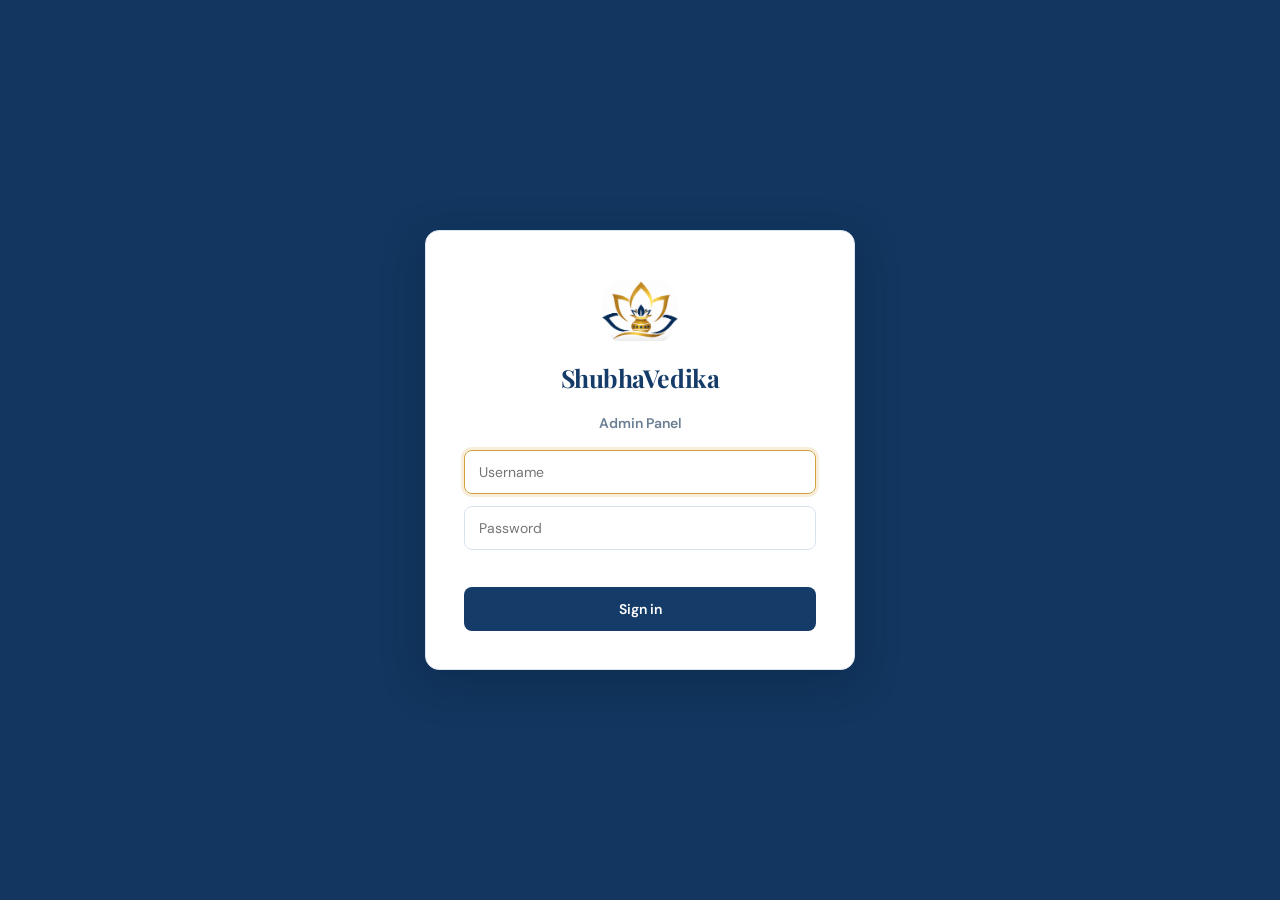
<file: templates/admin/login.html>
<!doctype html><html><head><meta charset="utf-8"><meta name="viewport" content="width=device-width, initial-scale=1">
<title>Admin Login | ShubhaVedika</title>
<link rel="preconnect" href="https://fonts.googleapis.com"><link rel="preconnect" href="https://fonts.gstatic.com" crossorigin>
<link href="https://fonts.googleapis.com/css2?family=DM+Sans:wght@400;500;600;700&family=Playfair+Display:wght@600;700&family=Noto+Sans+Telugu:wght@400;600;700&display=swap" rel="stylesheet">
<link rel="stylesheet" href="/static/css/admin.css"></head>
<body class="loginbody"><form id="f" class="logincard">
<div class="alogo"><img src="/static/images/shubhavedika-logo.png" alt="ShubhaVedika logo"><span>ShubhaVedika</span></div><p>Admin Panel</p>
<input name="username" placeholder="Username" required autofocus>
<input name="password" type="password" placeholder="Password" required>
<div id="err" class="err"></div><button>Sign in</button></form>
<script>
f.onsubmit=async e=>{e.preventDefault();const r=await fetch('/api/admin/login',{method:'POST',headers:{'Content-Type':'application/json'},body:JSON.stringify(Object.fromEntries(new FormData(f)))});
if(r.ok)location.href='/admin';else err.textContent=(await r.json()).error;}
</script></body></html>
</file>
<file: static/css/admin.css>
*{box-sizing:border-box;margin:0}
body{font-family:'Segoe UI',system-ui,'Noto Sans Telugu',sans-serif;background:#f4f1ec;color:#2a1d1a;font-size:14.5px}
.alogo{font-weight:700;font-size:1.2rem;color:#fff;margin-bottom:26px;display:flex;gap:10px;align-items:center}
.alogo span{background:#c8962e;color:#5a1520;width:34px;height:34px;border-radius:50%;display:grid;place-items:center}
.shell{display:grid;grid-template-columns:230px 1fr;min-height:100vh}
.side{background:#4a1019;padding:24px 16px;position:sticky;top:0;height:100vh;display:flex;flex-direction:column;gap:4px}
.side a{color:#e8d6cc;padding:10px 14px;border-radius:9px;cursor:pointer;text-decoration:none;display:flex;justify-content:space-between}
.side a:hover{background:#ffffff14}.side a.on{background:#c8962e;color:#2a1d1a;font-weight:600}
.side a.muted{margin-top:auto;opacity:.7}.side a.muted+a.muted{margin-top:0}
.side i{background:#e5484d;color:#fff;font-style:normal;font-size:.72rem;border-radius:99px;padding:0 7px;display:none}
main{padding:26px 32px;overflow-x:auto}
header{display:flex;justify-content:space-between;align-items:center;margin-bottom:22px}h1{font-size:1.6rem}
.cards{display:grid;grid-template-columns:repeat(auto-fit,minmax(190px,1fr));gap:16px;margin-bottom:22px}
.stat{background:#fff;border-radius:12px;padding:18px;border-left:5px solid #c8962e;box-shadow:0 1px 3px #0001}
.stat b{display:block;font-size:2rem;color:#7a1f2b}.stat span{color:#7b6b64}
.panel{background:#fff;border-radius:12px;padding:18px;box-shadow:0 1px 3px #0001;margin-bottom:18px}
.two{display:grid;grid-template-columns:1fr 1fr;gap:18px}.panel h3{margin-bottom:12px;font-size:1rem}
.bar{display:flex;align-items:center;gap:10px;margin:7px 0;font-size:.85rem}.bar span{width:130px;flex:none}
.bar div{background:#c8962e;height:12px;border-radius:6px;min-width:4px}.bar em{font-style:normal;color:#7b6b64}
table{width:100%;border-collapse:collapse;background:#fff;border-radius:12px;overflow:hidden;box-shadow:0 1px 3px #0001}
th{background:#faf5ee;text-align:left;padding:11px 14px;font-size:.78rem;text-transform:uppercase;color:#7b6b64;letter-spacing:.04em}
td{padding:11px 14px;border-top:1px solid #f0e8dc;vertical-align:middle}tr:hover td{background:#fffcf6}
.thumb{width:44px;height:44px;border-radius:8px;object-fit:cover;background:#eadfce;display:grid;place-items:center}
.tag{display:inline-block;padding:2px 10px;border-radius:99px;font-size:.75rem;font-weight:600}
.active,.contacted,.ok{background:#dcf3e3;color:#1f6b3a}.pending,.new{background:#fff0cc;color:#8a5a00}.hidden,.closed{background:#e8e4df;color:#6b6059}
button,.btn{font:inherit;cursor:pointer;border:0;border-radius:8px;padding:8px 15px;background:#7a1f2b;color:#fff}
button:hover{background:#5a1520}button.sm{padding:4px 10px;font-size:.8rem}button.ghost{background:#eee6dc;color:#2a1d1a}button.red{background:#c63a3a}button.green{background:#2d8a4e}
input,select,textarea{font:inherit;padding:9px 11px;border:1px solid #ddd2c2;border-radius:8px;width:100%;background:#fff}
.fg{display:grid;grid-template-columns:1fr 1fr;gap:12px}.fg label{display:flex;flex-direction:column;gap:4px;font-size:.8rem;color:#7b6b64}.fg .s2{grid-column:1/-1}
.chk{flex-direction:row!important;align-items:center;gap:8px!important}.chk input{width:auto}
.modal{position:fixed;inset:0;background:#0007;display:none;place-items:center;z-index:99;padding:20px}.modal.on{display:grid}
.mbox{background:#fff;border-radius:14px;padding:26px;width:min(720px,100%);max-height:92vh;overflow:auto;position:relative}
.x{position:absolute;top:10px;right:12px;background:none;color:#555;font-size:1.6rem}.x:hover{background:none;color:#000}
.loginbody{display:grid;place-items:center;min-height:100vh;background:linear-gradient(#4a1019cc,#4a1019f2),#4a1019}
.logincard{background:#fff;padding:34px;border-radius:16px;width:min(360px,92vw);display:flex;flex-direction:column;gap:12px;text-align:center}
.logincard .alogo{color:#7a1f2b;justify-content:center;margin:0}.logincard p{color:#7b6b64;margin-bottom:6px}.err{color:#c63a3a;font-size:.85rem;min-height:1em}
.toast{position:fixed;bottom:22px;right:22px;background:#2d8a4e;color:#fff;padding:12px 20px;border-radius:10px;z-index:200}.toast.bad{background:#c63a3a}
@media(max-width:800px){.shell{grid-template-columns:1fr}.side{position:static;height:auto;flex-direction:row;flex-wrap:wrap}.two,.fg{grid-template-columns:1fr}main{padding:18px}}
/* Admin premium palette: gold, blue and white only */
body{background:#f5f8fc;color:#17324f}.side{background:#12365f}.side a{color:#e8f0f8}.side a.on{background:#c69a3a;color:#fff}.alogo span{background:#c69a3a;color:#fff}.stat b{color:#174477}.stat{border-left-color:#c69a3a}.bar div{background:#c69a3a}th{background:#edf3f9;color:#31516f}tr:hover td{background:#f7f9fc}button,.btn{background:#174477}button:hover{background:#10345c}button.ghost{background:#edf3f9;color:#174477}button.red,button.green{background:#174477}.tag{background:#edf3f9;color:#174477}.active,.contacted,.ok,.pending,.new,.hidden,.closed{background:#edf3f9;color:#174477}.loginbody{background:linear-gradient(135deg,#12365f,#1e5b91)}.toast{background:#174477}.toast.bad{background:#12365f}.verify-doc{display:inline-block;margin:3px 5px 3px 0}.verify-panel{background:#f5f8fc;border:1px solid #dce5ef;border-radius:10px;padding:12px;margin:8px 0}.readonly-note{color:#64758b;font-size:.8rem;margin:8px 0}
/* Palette lock: remove legacy non-brand accents */
.err{color:#174477}.x{color:#174477}.x:hover{color:#12365f}.toast{background:#174477;color:#fff}.toast.bad{background:#12365f;color:#fff}.tag,.active,.contacted,.ok,.pending,.new,.hidden,.closed{background:#edf3f9;color:#174477}.stat span,small{color:#64758b}button.red,button.green{background:#174477;color:#fff}.loginbody{background:linear-gradient(135deg,#12365f,#1e5b91)}


/* ShubhaVedika Admin — signature royal blue and gold */
:root{--a-blue:#153c68;--a-blue-deep:#0d2d50;--a-gold:#d1a13a;--a-line:#dce5ef;--a-bg:#f4f7fb}
body{font-family:'DM Sans','Noto Sans Telugu',system-ui,sans-serif;background:var(--a-bg);color:#18324d;font-size:14px}
.shell{grid-template-columns:252px minmax(0,1fr)}
.side{background:linear-gradient(180deg,#153c68,#0d2d50);padding:25px 17px;box-shadow:8px 0 28px #102e5210}
.alogo{display:flex;align-items:center;gap:11px;font-family:'Playfair Display','Noto Sans Telugu',serif;font-size:1.22rem;letter-spacing:-.02em;margin-bottom:30px}
.alogo img{width:48px;height:48px;object-fit:contain;background:#fff;border-radius:50%;padding:3px}
.alogo span{background:none;color:#fff;width:auto;height:auto;border-radius:0;display:block}
.side a{padding:12px 14px;border-radius:11px;font-weight:500;transition:background .18s,color .18s}
.side a.on{background:linear-gradient(100deg,#d8ad53,#c7962c);color:#173b62;box-shadow:0 7px 20px #091f3830}
main{padding:clamp(18px,3vw,36px);overflow-x:hidden;min-width:0}
header{padding:3px 0 18px;border-bottom:1px solid var(--a-line);margin-bottom:22px}
h1{font-family:'Playfair Display',serif;color:var(--a-blue);font-size:clamp(1.45rem,2.5vw,2rem)}
.cards{gap:17px}
.stat{border:1px solid var(--a-line);border-left:4px solid var(--a-gold);border-radius:16px;box-shadow:0 8px 25px #183b5c08;padding:20px}
.stat b{font-family:'Playfair Display',serif;color:var(--a-blue);font-size:2.15rem}
.panel{border:1px solid var(--a-line);border-radius:16px;box-shadow:0 9px 28px #183b5c08;padding:20px}
.panel h3{font-family:'Playfair Display',serif;color:var(--a-blue);font-size:1.2rem}
table{display:table;border:1px solid var(--a-line);border-radius:14px;box-shadow:0 8px 26px #183b5c08}
th{background:#edf3f9;color:#355575;padding:13px 14px}
td{padding:13px 14px;border-top:1px solid #eaf0f5}
tr:hover td{background:#f8fafc}
button,.btn{background:var(--a-blue);border-radius:9px;padding:9px 14px;font-weight:600}
button:hover{background:var(--a-blue-deep)}
button.ghost{background:#edf3f9;color:var(--a-blue);border:1px solid #d9e4ef}
button.ghost:hover{background:var(--a-blue);color:#fff}
button.red{background:#fff5f3;color:#a33b32;border:1px solid #f0c9c3}
button.red:hover{background:#a33b32;color:#fff}
input,select,textarea{border-color:#d6e1ec;border-radius:10px;padding:10px 12px}
input:focus,select:focus,textarea:focus{outline:3px solid #d1a13a30;border-color:var(--a-gold)}
.mbox{border:1px solid var(--a-line);border-radius:20px;box-shadow:0 24px 80px #0c294855}
.verify-panel{border-color:var(--a-line);border-radius:13px;background:#f5f8fc}
.logincard{width:min(430px,92vw);padding:38px;border:1px solid var(--a-line);border-radius:22px;box-shadow:0 25px 80px #081d3745}
.logincard .alogo{flex-direction:column;gap:8px;color:var(--a-blue);font-size:1.55rem;margin-bottom:8px}
.logincard .alogo img{width:84px;height:84px;background:#fff}
.logincard p{font-weight:600;color:#6b7f94}
.logincard button{padding:13px}
.toast{border-radius:12px;box-shadow:0 12px 35px #0d2d5030}
@media(max-width:900px){
 .shell{grid-template-columns:1fr}
 .side{position:relative;top:auto;height:auto;display:flex;flex-direction:row;align-items:center;overflow-x:auto;flex-wrap:nowrap;padding:12px;gap:7px}
 .alogo{flex:0 0 auto;margin:0 10px 0 0;font-size:1rem}
 .alogo img{width:36px;height:36px}
 .side a{flex:0 0 auto;white-space:nowrap;padding:9px 11px}
 .side a.muted{margin-top:0}
 main{padding:18px 14px}
}
@media(max-width:620px){
 .side{align-items:stretch}
 .alogo{display:none}
 header{align-items:flex-start;gap:12px;flex-wrap:wrap}
 .cards{grid-template-columns:repeat(2,minmax(0,1fr))}
 .two,.fg{grid-template-columns:1fr}
 .panel{padding:14px}
 #view{min-width:0}
 #view table{display:block;overflow-x:auto;white-space:nowrap}
 .mbox{padding:20px 15px}
 .verify-panel ul{padding-left:20px}
}

/* =========================================================
   FINAL POLISH (style only): contrast, status colors, login, mobile
   ========================================================= */
/* Login card: brand name was white on white; logo was hidden on phones */
.logincard .alogo span{color:var(--a-blue)}
.logincard .alogo{margin:0 0 8px;font-size:1.55rem}
.logincard .alogo img{width:84px;height:84px;margin:0}
.logincard input{padding:12px 14px}
.err{color:#a33b32;font-weight:500}
@media(max-width:900px){
  .alogo{margin:0}
  .side .alogo{margin:0 10px 0 0}
}
@media(max-width:620px){
  .alogo{display:flex}
  .side .alogo{display:none}
}

/* Sidebar details */
.side a.muted{color:#cfdceb}
.side a:not(.on):hover{background:#ffffff1a;color:#fff}
.side i{background:var(--a-gold);color:#0d2d50;font-weight:700}

/* Status tags: clearly different, still inside blue / gold / neutral palette */
.tag{padding:3px 11px;letter-spacing:.02em;text-transform:capitalize;border:1px solid transparent}
.active,.ok,.verified,.approved{background:#e3edf8;color:#153c68;border-color:#c5d8ee}
.contacted{background:#edf3f9;color:#2d5683;border-color:#d3e1ef}
.pending,.new{background:#fbf1d8;color:#8a6414;border-color:#efd9a3}
.hidden,.closed{background:#eef0f3;color:#5f6b78;border-color:#dde1e6}
.rejected{background:#fdeceb;color:#a33b32;border-color:#f0c9c3}

/* Feedback messages: error must look different from success */
.toast.bad{background:#a33b32;color:#fff}
.readonly-note{line-height:1.5}

/* Typography inside popups and panels */
.mbox h2{font-family:'Playfair Display','Noto Sans Telugu',serif;color:var(--a-blue);font-size:1.45rem;margin-bottom:6px}
.mbox h3{font-family:'Playfair Display','Noto Sans Telugu',serif;color:var(--a-blue);margin:16px 0 6px}
.modal{background:rgba(9,31,57,.55);backdrop-filter:blur(3px)}
.x{width:36px;height:36px;padding:0;line-height:1;display:grid;place-items:center;border-radius:50%}
.x:hover{background:#edf3f9}
.fg label{font-weight:500;color:#56708a}
.verify-doc{padding:7px 12px;border:1px solid var(--a-line);border-radius:9px;background:#fff;color:var(--a-blue);text-decoration:none;font-weight:600}
.verify-doc:hover{border-color:var(--a-gold);background:#fffaf0}

/* Tables: rounded corners that actually show, calmer header */
table{border-collapse:separate;border-spacing:0;overflow:hidden}
th{font-weight:700;letter-spacing:.05em;white-space:nowrap}
tr:first-child th:first-child{border-top-left-radius:13px}
tr:first-child th:last-child{border-top-right-radius:13px}
.panel table{box-shadow:none}
td small{color:#7a8ba0}
.thumb{border:1px solid var(--a-line)}
.bar div{background:linear-gradient(90deg,#c7962c,#e0b85b)}

/* Keyboard focus */
button:focus-visible,.side a:focus-visible{outline:3px solid #d1a13a66;outline-offset:2px}

/* FINAL PASS — plain, flat admin look */
h1,h2,h3{letter-spacing:0}
.side{background:#12365f;box-shadow:none}
.side a{border-radius:8px}
.side a.on{background:#c69a3a;color:#10345c;box-shadow:none}
.stat,.panel,table,.mbox{border-radius:10px;box-shadow:none}
.stat{border-left-width:4px}
.mbox{box-shadow:0 10px 40px rgba(9,31,57,.35)}
button,.btn,button.ghost,button.red{border-radius:8px}
input,select,textarea{border-radius:8px}
.bar div{background:#c69a3a;border-radius:4px}
.logincard{border-radius:14px;box-shadow:0 12px 40px rgba(8,29,55,.35)}
.loginbody{background:#12365f}
.toast{border-radius:8px;box-shadow:0 4px 16px rgba(0,0,0,.2)}
</file>
